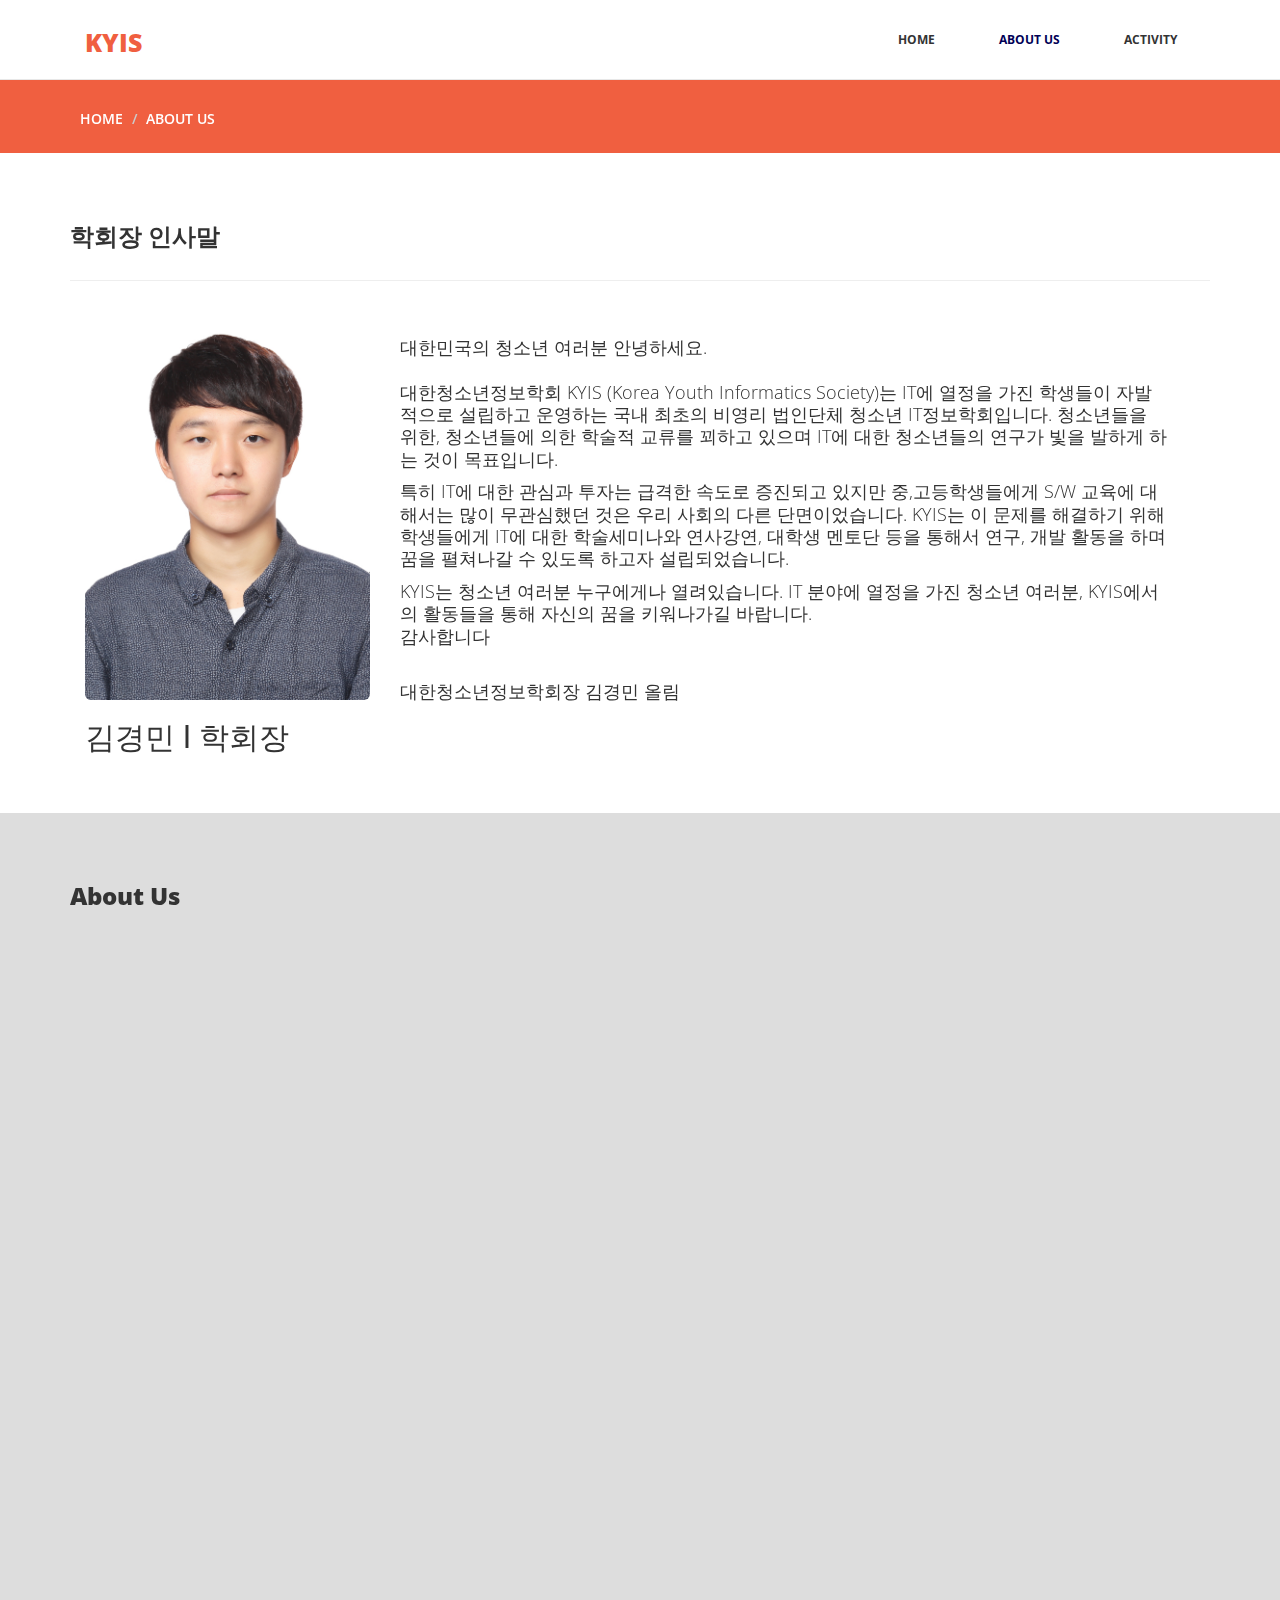
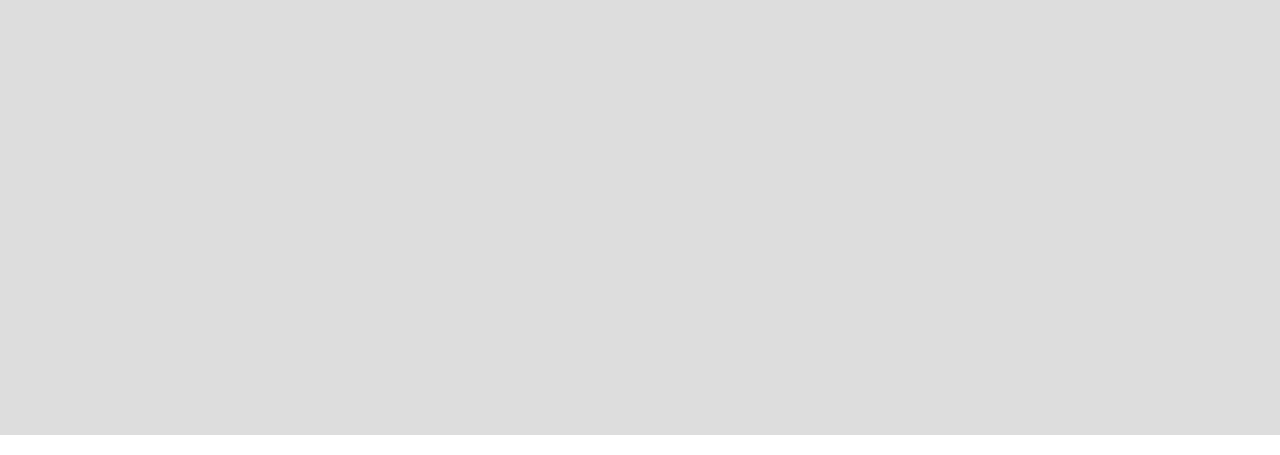
<file: about.html>
<!DOCTYPE html>
<html lang="en">
  <head>
    <meta charset="utf-8">
    <meta http-equiv="X-UA-Compatible" content="IE=edge">
    <meta name="viewport" content="width=device-width, initial-scale=1">
    <title>KYIS l 대한청소년정보학회</title>

    <!-- Bootstrap -->
    <link href="css/bootstrap.min.css" rel="stylesheet">
	<link rel="stylesheet" href="css/font-awesome.min.css">
	<link rel="stylesheet" href="css/animate.css">
	<link href="css/prettyPhoto.css" rel="stylesheet">
	<link href="css/style.css" rel="stylesheet" />		
    <!-- =======================================================
        Theme Name: Company
        Theme URL: https://bootstrapmade.com/company-free-html-bootstrap-template/
        Author: BootstrapMade
        Author URL: https://bootstrapmade.com
    ======================================================= -->
  </head>
  <body>
	<header>		
		<nav class="navbar navbar-default navbar-fixed-top" role="navigation">
			<div class="navigation">
				<div class="container">					
					<div class="navbar-header">
						<button type="button" class="navbar-toggle collapsed" data-toggle="collapse" data-target=".navbar-collapse.collapse">
							<span class="sr-only">Toggle navigation</span>
							<span class="icon-bar"></span>
							<span class="icon-bar"></span>
							<span class="icon-bar"></span>
						</button>
						<div class="navbar-brand">
							<a href="/"><h1><span>KYIS</span></h1></a>
						</div>
					</div>
					
					<div class="navbar-collapse collapse">							
						<div class="menu">
							<ul class="nav nav-tabs" role="tablist">
								<li role="presentation"><a href="index.html">Home</a></li>
								<li role="presentation"><a href="about.html" class="active">About Us</a></li>
								<li role="presentation"><a href="/">Activity</a></li>								
								
							</ul>
						</div>
					</div>						
				</div>
			</div>	
		</nav>		
	</header>
	
	<div id="breadcrumb" class="bg-primary">
		<div class="container">	
			<div class="breadcrumb">							
				<li><a href="index.html">Home</a></li>
				<li>About Us</li>			
			</div>		
		</div>	
	</div>
	
	<div class="aboutus">
		<div class="container">
			<h3>학회장 인사말</h3>
			<hr>
			<div class="col-md-7 wow fadeInDown size" data-wow-duration="1000ms" data-wow-delay="300ms">
				<img src="images/kim.jpg" class="img-responsive fullsize">
					<h2>김경민 l 학회장</h2>
			</div>
			<div class="col-md-5 wow fadeInDown size_" data-wow-duration="1000ms" data-wow-delay="600ms">
				<div class="skill">
				<p>대한민국의 청소년 여러분 안녕하세요.<br><br>
대한청소년정보학회 KYIS (Korea Youth Informatics Society)는 IT에 열정을 가진 학생들이 자발적으로 설립하고 운영하는 국내 최초의 비영리 법인단체 청소년 IT정보학회입니다. 청소년들을 위한, 청소년들에 의한 학술적 교류를 꾀하고 있으며 IT에 대한 청소년들의 연구가 빛을 발하게 하는 것이 목표입니다.</p>
				<p>특히 IT에 대한 관심과 투자는 급격한 속도로 증진되고 있지만 중,고등학생들에게 S/W 교육에 대해서는 많이 무관심했던 것은 우리 사회의 다른 단면이었습니다. KYIS는 이 문제를 해결하기 위해 학생들에게 IT에 대한 학술세미나와 연사강연, 대학생 멘토단 등을 통해서 연구, 개발 활동을 하며 꿈을 펼쳐나갈 수 있도록 하고자 설립되었습니다. </p>
				<p>KYIS는 청소년 여러분 누구에게나 열려있습니다. IT 분야에 열정을 가진 청소년 여러분, KYIS에서의 활동들을 통해 자신의 꿈을 키워나가길 바랍니다. 
<br>감사합니다</p>
<br>
			<p>대한청소년정보학회장 김경민 올림</p>
			</div>
			</div>
		</div>
	</div>
	
	<div class="our-team">
		<div class="container">
			<h3>About Us</h3>	
			<div class="text-center">
				<div class="col-md-4 wow fadeInDown" data-wow-duration="1000ms" data-wow-delay="300ms">
					<img src="images/kim.jpg" alt="" >
					<h4>김경민</h4><h5>학회장</h5>
					<p>고려대학교<br>- Bioinformatics IEEE journal 논문 2편<br>- 멋쟁이사자처럼 4기<br>- 육군해킹방어대회 3위<br>- 고려대학교 해커톤 우수상<br>- Codegate Junior Best Speaker<br>- Android Developer:용인외고홍보앱</p>
				</div>
				<div class="col-md-4 wow fadeInDown" data-wow-duration="1000ms" data-wow-delay="600ms">
					<img src="images/kim2.jpg" alt="" >
					<h4>김민서</h4><h5>부회장</h5>
					<p>한성과학고등학교<br>- 서울여대정보보호영재원 해킹과정<br>- 웹 스타트업 "구구절절" 개발자<br>- Ruby on Rails Developer</p>
				</div>
				<div class="col-md-4 wow fadeInDown" data-wow-duration="1000ms" data-wow-delay="900ms">
					<img src="images/taek.jpg" alt="" width ="" height="" >
					<h4>정택영</h4><h5>부회장</h5>
					<p>Columbia University<br>(Computer Science major)<br> - (현)NASA CubeSat 마이크로 인공위성 개발<br> - SVM, Apriori, Decision Tree를 활용한 생물정보학 연구 및 논문 저서<br> - 2014 국제로봇올림피아드 3위<br></p>
				</div>
				<div class="col-md-4 wow fadeInDown" data-wow-duration="1000ms" data-wow-delay="1200ms">
					<img src="images/dong.jpg" alt="" >
					<h4>고동균</h4><h5>감사</h5>
					<p>한양대학교<br>Claremont McKenna College<br>(International Relations major)<br>- 건명원 3기 <br>- W.A.V.E President. Co-Founder<br>- IMO Assembly Korea Grand Prize<br>- Yale MUN Vice Chair</p>
				</div>
				<div class="col-md-4 wow fadeInDown" data-wow-duration="1000ms" data-wow-delay="1500ms">
					<img src="images/jong.jpg" alt="" >
					<h4>지종현</h4><h5>디자인팀장</h5>
					<p>NYU_Shanghai<br>Interactive Media Arts<br>- 3D art and VR study<br></p>
				</div>
				
			</div>
		</div>
	</div>
	
	
   <!-- jQuery (necessary for Bootstrap's JavaScript plugins) -->
	<script src="js/jquery-2.1.1.min.js"></script>	
    <!-- Include all compiled plugins (below), or include individual files as needed -->
    <script src="js/bootstrap.min.js"></script>
	<script src="js/jquery.prettyPhoto.js"></script>
    <script src="js/jquery.isotope.min.js"></script>  
	<script src="js/wow.min.js"></script>
	<script src="js/functions.js"></script>
	
</body>
</html>
</file>
<file: css/prettyPhoto.css>
div.pp_default .pp_top,div.pp_default .pp_top .pp_middle,div.pp_default .pp_top .pp_left,div.pp_default .pp_top .pp_right,div.pp_default .pp_bottom,div.pp_default .pp_bottom .pp_left,div.pp_default .pp_bottom .pp_middle,div.pp_default .pp_bottom .pp_right{height:13px}
div.pp_default .pp_top .pp_left{background:url(../images/prettyPhoto/default/sprite.png) -78px -93px no-repeat}
div.pp_default .pp_top .pp_middle{background:url(../images/prettyPhoto/default/sprite_x.png) top left repeat-x}
div.pp_default .pp_top .pp_right{background:url(../images/prettyPhoto/default/sprite.png) -112px -93px no-repeat}
div.pp_default .pp_content .ppt{color:#f8f8f8}
div.pp_default .pp_content_container .pp_left{background:url(../images/prettyPhoto/default/sprite_y.png) -7px 0 repeat-y;padding-left:13px}
div.pp_default .pp_content_container .pp_right{background:url(../images/prettyPhoto/default/sprite_y.png) top right repeat-y;padding-right:13px}
div.pp_default .pp_next:hover{background:url(../images/prettyPhoto/default/sprite_next.png) center right no-repeat;cursor:pointer}
div.pp_default .pp_previous:hover{background:url(../images/prettyPhoto/default/sprite_prev.png) center left no-repeat;cursor:pointer}
div.pp_default .pp_expand{background:url(../images/prettyPhoto/default/sprite.png) 0 -29px no-repeat;cursor:pointer;width:28px;height:28px}
div.pp_default .pp_expand:hover{background:url(../images/prettyPhoto/default/sprite.png) 0 -56px no-repeat;cursor:pointer}
div.pp_default .pp_contract{background:url(../images/prettyPhoto/default/sprite.png) 0 -84px no-repeat;cursor:pointer;width:28px;height:28px}
div.pp_default .pp_contract:hover{background:url(../images/prettyPhoto/default/sprite.png) 0 -113px no-repeat;cursor:pointer}
div.pp_default .pp_close{width:30px;height:30px;background:url(../images/prettyPhoto/default/sprite.png) 2px 1px no-repeat;cursor:pointer}
div.pp_default .pp_gallery ul li a{background:url(../images/prettyPhoto/default/default_thumb.png) center center #f8f8f8;border:1px solid #aaa}
div.pp_default .pp_social{margin-top:7px}
div.pp_default .pp_gallery a.pp_arrow_previous,div.pp_default .pp_gallery a.pp_arrow_next{position:static;left:auto}
div.pp_default .pp_nav .pp_play,div.pp_default .pp_nav .pp_pause{background:url(../images/prettyPhoto/default/sprite.png) -51px 1px no-repeat;height:30px;width:30px}
div.pp_default .pp_nav .pp_pause{background-position:-51px -29px}
div.pp_default a.pp_arrow_previous,div.pp_default a.pp_arrow_next{background:url(../images/prettyPhoto/default/sprite.png) -31px -3px no-repeat;height:20px;width:20px;margin:4px 0 0}
div.pp_default a.pp_arrow_next{left:52px;background-position:-82px -3px}
div.pp_default .pp_content_container .pp_details{margin-top:5px}
div.pp_default .pp_nav{clear:none;height:30px;width:110px;position:relative}
div.pp_default .pp_nav .currentTextHolder{font-family:Georgia;font-style:italic;color:#999;font-size:11px;left:75px;line-height:25px;position:absolute;top:2px;margin:0;padding:0 0 0 10px}
div.pp_default .pp_close:hover,div.pp_default .pp_nav .pp_play:hover,div.pp_default .pp_nav .pp_pause:hover,div.pp_default .pp_arrow_next:hover,div.pp_default .pp_arrow_previous:hover{opacity:0.7}
div.pp_default .pp_description{font-size:11px;font-weight:700;line-height:14px;margin:5px 50px 5px 0}
div.pp_default .pp_bottom .pp_left{background:url(../images/prettyPhoto/default/sprite.png) -78px -127px no-repeat}
div.pp_default .pp_bottom .pp_middle{background:url(../images/prettyPhoto/default/sprite_x.png) bottom left repeat-x}
div.pp_default .pp_bottom .pp_right{background:url(../images/prettyPhoto/default/sprite.png) -112px -127px no-repeat}
div.pp_default .pp_loaderIcon{background:url(../images/prettyPhoto/default/loader.gif) center center no-repeat}
div.light_rounded .pp_top .pp_left{background:url(../images/prettyPhoto/light_rounded/sprite.png) -88px -53px no-repeat}
div.light_rounded .pp_top .pp_right{background:url(../images/prettyPhoto/light_rounded/sprite.png) -110px -53px no-repeat}
div.light_rounded .pp_next:hover{background:url(../images/prettyPhoto/light_rounded/btnNext.png) center right no-repeat;cursor:pointer}
div.light_rounded .pp_previous:hover{background:url(../images/prettyPhoto/light_rounded/btnPrevious.png) center left no-repeat;cursor:pointer}
div.light_rounded .pp_expand{background:url(../images/prettyPhoto/light_rounded/sprite.png) -31px -26px no-repeat;cursor:pointer}
div.light_rounded .pp_expand:hover{background:url(../images/prettyPhoto/light_rounded/sprite.png) -31px -47px no-repeat;cursor:pointer}
div.light_rounded .pp_contract{background:url(../images/prettyPhoto/light_rounded/sprite.png) 0 -26px no-repeat;cursor:pointer}
div.light_rounded .pp_contract:hover{background:url(../images/prettyPhoto/light_rounded/sprite.png) 0 -47px no-repeat;cursor:pointer}
div.light_rounded .pp_close{width:75px;height:22px;background:url(../images/prettyPhoto/light_rounded/sprite.png) -1px -1px no-repeat;cursor:pointer}
div.light_rounded .pp_nav .pp_play{background:url(../images/prettyPhoto/light_rounded/sprite.png) -1px -100px no-repeat;height:15px;width:14px}
div.light_rounded .pp_nav .pp_pause{background:url(../images/prettyPhoto/light_rounded/sprite.png) -24px -100px no-repeat;height:15px;width:14px}
div.light_rounded .pp_arrow_previous{background:url(../images/prettyPhoto/light_rounded/sprite.png) 0 -71px no-repeat}
div.light_rounded .pp_arrow_next{background:url(../images/prettyPhoto/light_rounded/sprite.png) -22px -71px no-repeat}
div.light_rounded .pp_bottom .pp_left{background:url(../images/prettyPhoto/light_rounded/sprite.png) -88px -80px no-repeat}
div.light_rounded .pp_bottom .pp_right{background:url(../images/prettyPhoto/light_rounded/sprite.png) -110px -80px no-repeat}
div.dark_rounded .pp_top .pp_left{background:url(../images/prettyPhoto/dark_rounded/sprite.png) -88px -53px no-repeat}
div.dark_rounded .pp_top .pp_right{background:url(../images/prettyPhoto/dark_rounded/sprite.png) -110px -53px no-repeat}
div.dark_rounded .pp_content_container .pp_left{background:url(../images/prettyPhoto/dark_rounded/contentPattern.png) top left repeat-y}
div.dark_rounded .pp_content_container .pp_right{background:url(../images/prettyPhoto/dark_rounded/contentPattern.png) top right repeat-y}
div.dark_rounded .pp_next:hover{background:url(../images/prettyPhoto/dark_rounded/btnNext.png) center right no-repeat;cursor:pointer}
div.dark_rounded .pp_previous:hover{background:url(../images/prettyPhoto/dark_rounded/btnPrevious.png) center left no-repeat;cursor:pointer}
div.dark_rounded .pp_expand{background:url(../images/prettyPhoto/dark_rounded/sprite.png) -31px -26px no-repeat;cursor:pointer}
div.dark_rounded .pp_expand:hover{background:url(../images/prettyPhoto/dark_rounded/sprite.png) -31px -47px no-repeat;cursor:pointer}
div.dark_rounded .pp_contract{background:url(../images/prettyPhoto/dark_rounded/sprite.png) 0 -26px no-repeat;cursor:pointer}
div.dark_rounded .pp_contract:hover{background:url(../images/prettyPhoto/dark_rounded/sprite.png) 0 -47px no-repeat;cursor:pointer}
div.dark_rounded .pp_close{width:75px;height:22px;background:url(../images/prettyPhoto/dark_rounded/sprite.png) -1px -1px no-repeat;cursor:pointer}
div.dark_rounded .pp_description{margin-right:85px;color:#fff}
div.dark_rounded .pp_nav .pp_play{background:url(../images/prettyPhoto/dark_rounded/sprite.png) -1px -100px no-repeat;height:15px;width:14px}
div.dark_rounded .pp_nav .pp_pause{background:url(../images/prettyPhoto/dark_rounded/sprite.png) -24px -100px no-repeat;height:15px;width:14px}
div.dark_rounded .pp_arrow_previous{background:url(../images/prettyPhoto/dark_rounded/sprite.png) 0 -71px no-repeat}
div.dark_rounded .pp_arrow_next{background:url(../images/prettyPhoto/dark_rounded/sprite.png) -22px -71px no-repeat}
div.dark_rounded .pp_bottom .pp_left{background:url(../images/prettyPhoto/dark_rounded/sprite.png) -88px -80px no-repeat}
div.dark_rounded .pp_bottom .pp_right{background:url(../images/prettyPhoto/dark_rounded/sprite.png) -110px -80px no-repeat}
div.dark_rounded .pp_loaderIcon{background:url(../images/prettyPhoto/dark_rounded/loader.gif) center center no-repeat}
div.dark_square .pp_left,div.dark_square .pp_middle,div.dark_square .pp_right,div.dark_square .pp_content{background:#000}
div.dark_square .pp_description{color:#fff;margin:0 85px 0 0}
div.dark_square .pp_loaderIcon{background:url(../images/prettyPhoto/dark_square/loader.gif) center center no-repeat}
div.dark_square .pp_expand{background:url(../images/prettyPhoto/dark_square/sprite.png) -31px -26px no-repeat;cursor:pointer}
div.dark_square .pp_expand:hover{background:url(../images/prettyPhoto/dark_square/sprite.png) -31px -47px no-repeat;cursor:pointer}
div.dark_square .pp_contract{background:url(../images/prettyPhoto/dark_square/sprite.png) 0 -26px no-repeat;cursor:pointer}
div.dark_square .pp_contract:hover{background:url(../images/prettyPhoto/dark_square/sprite.png) 0 -47px no-repeat;cursor:pointer}
div.dark_square .pp_close{width:75px;height:22px;background:url(../images/prettyPhoto/dark_square/sprite.png) -1px -1px no-repeat;cursor:pointer}
div.dark_square .pp_nav{clear:none}
div.dark_square .pp_nav .pp_play{background:url(../images/prettyPhoto/dark_square/sprite.png) -1px -100px no-repeat;height:15px;width:14px}
div.dark_square .pp_nav .pp_pause{background:url(../images/prettyPhoto/dark_square/sprite.png) -24px -100px no-repeat;height:15px;width:14px}
div.dark_square .pp_arrow_previous{background:url(../images/prettyPhoto/dark_square/sprite.png) 0 -71px no-repeat}
div.dark_square .pp_arrow_next{background:url(../images/prettyPhoto/dark_square/sprite.png) -22px -71px no-repeat}
div.dark_square .pp_next:hover{background:url(../images/prettyPhoto/dark_square/btnNext.png) center right no-repeat;cursor:pointer}
div.dark_square .pp_previous:hover{background:url(../images/prettyPhoto/dark_square/btnPrevious.png) center left no-repeat;cursor:pointer}
div.light_square .pp_expand{background:url(../images/prettyPhoto/light_square/sprite.png) -31px -26px no-repeat;cursor:pointer}
div.light_square .pp_expand:hover{background:url(../images/prettyPhoto/light_square/sprite.png) -31px -47px no-repeat;cursor:pointer}
div.light_square .pp_contract{background:url(../images/prettyPhoto/light_square/sprite.png) 0 -26px no-repeat;cursor:pointer}
div.light_square .pp_contract:hover{background:url(../images/prettyPhoto/light_square/sprite.png) 0 -47px no-repeat;cursor:pointer}
div.light_square .pp_close{width:75px;height:22px;background:url(../images/prettyPhoto/light_square/sprite.png) -1px -1px no-repeat;cursor:pointer}
div.light_square .pp_nav .pp_play{background:url(../images/prettyPhoto/light_square/sprite.png) -1px -100px no-repeat;height:15px;width:14px}
div.light_square .pp_nav .pp_pause{background:url(../images/prettyPhoto/light_square/sprite.png) -24px -100px no-repeat;height:15px;width:14px}
div.light_square .pp_arrow_previous{background:url(../images/prettyPhoto/light_square/sprite.png) 0 -71px no-repeat}
div.light_square .pp_arrow_next{background:url(../images/prettyPhoto/light_square/sprite.png) -22px -71px no-repeat}
div.light_square .pp_next:hover{background:url(../images/prettyPhoto/light_square/btnNext.png) center right no-repeat;cursor:pointer}
div.light_square .pp_previous:hover{background:url(../images/prettyPhoto/light_square/btnPrevious.png) center left no-repeat;cursor:pointer}
div.facebook .pp_top .pp_left{background:url(../images/prettyPhoto/facebook/sprite.png) -88px -53px no-repeat}
div.facebook .pp_top .pp_middle{background:url(../images/prettyPhoto/facebook/contentPatternTop.png) top left repeat-x}
div.facebook .pp_top .pp_right{background:url(../images/prettyPhoto/facebook/sprite.png) -110px -53px no-repeat}
div.facebook .pp_content_container .pp_left{background:url(../images/prettyPhoto/facebook/contentPatternLeft.png) top left repeat-y}
div.facebook .pp_content_container .pp_right{background:url(../images/prettyPhoto/facebook/contentPatternRight.png) top right repeat-y}
div.facebook .pp_expand{background:url(../images/prettyPhoto/facebook/sprite.png) -31px -26px no-repeat;cursor:pointer}
div.facebook .pp_expand:hover{background:url(../images/prettyPhoto/facebook/sprite.png) -31px -47px no-repeat;cursor:pointer}
div.facebook .pp_contract{background:url(../images/prettyPhoto/facebook/sprite.png) 0 -26px no-repeat;cursor:pointer}
div.facebook .pp_contract:hover{background:url(../images/prettyPhoto/facebook/sprite.png) 0 -47px no-repeat;cursor:pointer}
div.facebook .pp_close{width:22px;height:22px;background:url(../images/prettyPhoto/facebook/sprite.png) -1px -1px no-repeat;cursor:pointer}
div.facebook .pp_description{margin:0 37px 0 0}
div.facebook .pp_loaderIcon{background:url(../images/prettyPhoto/facebook/loader.gif) center center no-repeat}
div.facebook .pp_arrow_previous{background:url(../images/prettyPhoto/facebook/sprite.png) 0 -71px no-repeat;height:22px;margin-top:0;width:22px}
div.facebook .pp_arrow_previous.disabled{background-position:0 -96px;cursor:default}
div.facebook .pp_arrow_next{background:url(../images/prettyPhoto/facebook/sprite.png) -32px -71px no-repeat;height:22px;margin-top:0;width:22px}
div.facebook .pp_arrow_next.disabled{background-position:-32px -96px;cursor:default}
div.facebook .pp_nav{margin-top:0}
div.facebook .pp_nav p{font-size:15px;padding:0 3px 0 4px}
div.facebook .pp_nav .pp_play{background:url(../images/prettyPhoto/facebook/sprite.png) -1px -123px no-repeat;height:22px;width:22px}
div.facebook .pp_nav .pp_pause{background:url(../images/prettyPhoto/facebook/sprite.png) -32px -123px no-repeat;height:22px;width:22px}
div.facebook .pp_next:hover{background:url(../images/prettyPhoto/facebook/btnNext.png) center right no-repeat;cursor:pointer}
div.facebook .pp_previous:hover{background:url(../images/prettyPhoto/facebook/btnPrevious.png) center left no-repeat;cursor:pointer}
div.facebook .pp_bottom .pp_left{background:url(../images/prettyPhoto/facebook/sprite.png) -88px -80px no-repeat}
div.facebook .pp_bottom .pp_middle{background:url(../images/prettyPhoto/facebook/contentPatternBottom.png) top left repeat-x}
div.facebook .pp_bottom .pp_right{background:url(../images/prettyPhoto/facebook/sprite.png) -110px -80px no-repeat}
div.pp_pic_holder a:focus{outline:none}
div.pp_overlay{background:#000;display:none;left:0;position:absolute;top:0;width:100%;z-index:9500}
div.pp_pic_holder{display:none;position:absolute;width:100px;z-index:10000}
.pp_content{height:40px;min-width:40px}
* html .pp_content{width:40px}
.pp_content_container{position:relative;text-align:left;width:100%}
.pp_content_container .pp_left{padding-left:20px}
.pp_content_container .pp_right{padding-right:20px}
.pp_content_container .pp_details{float:left;margin:10px 0 2px}
.pp_description{display:none;margin:0}
.pp_social{float:left;margin:0}
.pp_social .facebook{float:left;margin-left:5px;width:55px;overflow:hidden}
.pp_social .twitter{float:left}
.pp_nav{clear:right;float:left;margin:3px 10px 0 0}
.pp_nav p{float:left;white-space:nowrap;margin:2px 4px}
.pp_nav .pp_play,.pp_nav .pp_pause{float:left;margin-right:4px;text-indent:-10000px}
a.pp_arrow_previous,a.pp_arrow_next{display:block;float:left;height:15px;margin-top:3px;overflow:hidden;text-indent:-10000px;width:14px}
.pp_hoverContainer{position:absolute;top:0;width:100%;z-index:2000}
.pp_gallery{display:none;left:50%;margin-top:-50px;position:absolute;z-index:10000}
.pp_gallery div{float:left;overflow:hidden;position:relative}
.pp_gallery ul{float:left;height:35px;position:relative;white-space:nowrap;margin:0 0 0 5px;padding:0}
.pp_gallery ul a{border:1px rgba(0,0,0,0.5) solid;display:block;float:left;height:33px;overflow:hidden}
.pp_gallery ul a img{border:0}
.pp_gallery li{display:block;float:left;margin:0 5px 0 0;padding:0}
.pp_gallery li.default a{background:url(../images/prettyPhoto/facebook/default_thumbnail.gif) 0 0 no-repeat;display:block;height:33px;width:50px}
.pp_gallery .pp_arrow_previous,.pp_gallery .pp_arrow_next{margin-top:7px!important}
a.pp_next{background:url(../images/prettyPhoto/light_rounded/btnNext.png) 10000px 10000px no-repeat;display:block;float:right;height:100%;text-indent:-10000px;width:49%}
a.pp_previous{background:url(../images/prettyPhoto/light_rounded/btnNext.png) 10000px 10000px no-repeat;display:block;float:left;height:100%;text-indent:-10000px;width:49%}
a.pp_expand,a.pp_contract{cursor:pointer;display:none;height:20px;position:absolute;right:30px;text-indent:-10000px;top:10px;width:20px;z-index:20000}
a.pp_close{position:absolute;right:0;top:0;display:block;line-height:22px;text-indent:-10000px}
.pp_loaderIcon{display:block;height:24px;left:50%;position:absolute;top:50%;width:24px;margin:-12px 0 0 -12px}
#pp_full_res{line-height:1!important}
#pp_full_res .pp_inline{text-align:left}
#pp_full_res .pp_inline p{margin:0 0 15px}
div.ppt{color:#fff;display:none;font-size:17px;z-index:9999;margin:0 0 5px 15px}
div.pp_default .pp_content,div.light_rounded .pp_content{background-color:#fff}
div.pp_default #pp_full_res .pp_inline,div.light_rounded .pp_content .ppt,div.light_rounded #pp_full_res .pp_inline,div.light_square .pp_content .ppt,div.light_square #pp_full_res .pp_inline,div.facebook .pp_content .ppt,div.facebook #pp_full_res .pp_inline{color:#000}
div.pp_default .pp_gallery ul li a:hover,div.pp_default .pp_gallery ul li.selected a,.pp_gallery ul a:hover,.pp_gallery li.selected a{border-color:#fff}
div.pp_default .pp_details,div.light_rounded .pp_details,div.dark_rounded .pp_details,div.dark_square .pp_details,div.light_square .pp_details,div.facebook .pp_details{position:relative}
div.light_rounded .pp_top .pp_middle,div.light_rounded .pp_content_container .pp_left,div.light_rounded .pp_content_container .pp_right,div.light_rounded .pp_bottom .pp_middle,div.light_square .pp_left,div.light_square .pp_middle,div.light_square .pp_right,div.light_square .pp_content,div.facebook .pp_content{background:#fff}
div.light_rounded .pp_description,div.light_square .pp_description{margin-right:85px}
div.light_rounded .pp_gallery a.pp_arrow_previous,div.light_rounded .pp_gallery a.pp_arrow_next,div.dark_rounded .pp_gallery a.pp_arrow_previous,div.dark_rounded .pp_gallery a.pp_arrow_next,div.dark_square .pp_gallery a.pp_arrow_previous,div.dark_square .pp_gallery a.pp_arrow_next,div.light_square .pp_gallery a.pp_arrow_previous,div.light_square .pp_gallery a.pp_arrow_next{margin-top:12px!important}
div.light_rounded .pp_arrow_previous.disabled,div.dark_rounded .pp_arrow_previous.disabled,div.dark_square .pp_arrow_previous.disabled,div.light_square .pp_arrow_previous.disabled{background-position:0 -87px;cursor:default}
div.light_rounded .pp_arrow_next.disabled,div.dark_rounded .pp_arrow_next.disabled,div.dark_square .pp_arrow_next.disabled,div.light_square .pp_arrow_next.disabled{background-position:-22px -87px;cursor:default}
div.light_rounded .pp_loaderIcon,div.light_square .pp_loaderIcon{background:url(../images/prettyPhoto/light_rounded/loader.gif) center center no-repeat}
div.dark_rounded .pp_top .pp_middle,div.dark_rounded .pp_content,div.dark_rounded .pp_bottom .pp_middle{background:url(../images/prettyPhoto/dark_rounded/contentPattern.png) top left repeat}
div.dark_rounded .currentTextHolder,div.dark_square .currentTextHolder{color:#c4c4c4}
div.dark_rounded #pp_full_res .pp_inline,div.dark_square #pp_full_res .pp_inline{color:#fff}
.pp_top,.pp_bottom{height:20px;position:relative}
* html .pp_top,* html .pp_bottom{padding:0 20px}
.pp_top .pp_left,.pp_bottom .pp_left{height:20px;left:0;position:absolute;width:20px}
.pp_top .pp_middle,.pp_bottom .pp_middle{height:20px;left:20px;position:absolute;right:20px}
* html .pp_top .pp_middle,* html .pp_bottom .pp_middle{left:0;position:static}
.pp_top .pp_right,.pp_bottom .pp_right{height:20px;left:auto;position:absolute;right:0;top:0;width:20px}
.pp_fade,.pp_gallery li.default a img{display:none}
</file>
<file: css/style.css>
/*
    Theme Name: Company
    Theme URL: https://bootstrapmade.com/company-free-html-bootstrap-template/
    Author: BootstrapMade
    Author URL: https://bootstrapmade.com
*/

/* ==== Google font ==== */
@import url(https://fonts.googleapis.com/css?family=Open+Sans:400,300,700,600);
@import url('font-awesome.css');
/* ==== overwrite bootstrap standard ==== */
@import url('animate.css');



body {
	font-family:'Open Sans', Arial, sans-serif;
	font-size:14px;
	font-weight:300;
	line-height:1.6em;
	color:#fff;
	background-color:#fff;
	overflow-x:hidden;
}

#track {
	/*max-width: 1280px;
	width: 100%;
	margin: auto;
	text-align: center;*/
}
.track h1 {
	text-align: left;
	margin: 1em 0;
	color: #000;
	font-weight: 900;
}
.track p {
	text-align: center;
}
.track .trackDIV {
	width: 24.5%;
	padding: 1em;
	display: inline-block;
}
.track .trackDIV img {
	width: 100%;
	margin: auto;
}
.track .colord {
	background-color: #eeeeee !important;
}
.bold {
	font-weight: 900;
}

.size {
	width: 22.5em;
}
.size_ {
	width: 70%;
}
.fullsize {
       width: 100% !important;
}
.aboutbtn {
	width: 100%;
	border: 0;
	background-color: #000066;
	color: #fff;
	padding: 1em 0;
	font-size: 1.25em;
	font-weight: 700;
}
.skill {
	margin: 2.5em 0;
}

.serviceTab li {
	display: inline-block;
	width: 25%;
}

hi,h2,h3,h4,h5,h6 {
	color:#333;
	line-height:1.1em;
}

p {
	color:#333;
	font-size:1.25em;
}
a {
    text-decoration:none;
    transition: all 0.1s ease-in-out;
    -moz-transition: all 0.1s ease-in-out;
    -webkit-transition: all 0.1s ease-in-out;
    -o-transition: all 0.1s ease-in-out;
    outline: none;
	color:#fff;
}
a:hover {
	text-decoration: none;
	color:#eee;	
	}

.btn-primary {
  padding: 8px 20px;
  background: #1BBD36;
  color: #fff;
  border-radius: 4px;
  border:none;
  margin-top: 10px;
}
	
.text-center h2 {
	margin-bottom:30px;
}

.text-center p {
	margin-bottom:50px;
	color:#333;
}

.btn-default {
  color: #333;
  background-color: #fff;
  border-color: #fff;
  text-transform:uppercase;
  font-size:18px;
  border-radius:30px;
  margin-left:-10px;
}

#breadcrumb {
	background-color: #F05F40;
	margin-top: -20px;
}

.breadcrumb { 
  list-style: none;
  background-color: #F05F40;
  border-radius: 0px;
  padding:3px 10px;
}

.breadcrumb li {
   text-transform:uppercase;
   margin-top:125px;
   font-weight:600;
}

/*===========================
  Menu and Navigation
============================ */
.navigation  {
	background-color:#fff;
	padding:0;
}

.navbar-brand h1 {
	margin-top:9px;
	padding-top:5px;
	float: left;	
	font-size: 25px;	
	color:#333;	
	text-transform:uppercase;
	font-weight:900;
}
.navbar-brand h1 span {
	color: #F05F40;
}

.menu {
	font-size:12px;
	float:right;
	text-transform:uppercase;
	font-weight:700;	
}

.menu ul.nav-tabs li {
	color:#000;	
}

.nav-tabs {
	border-bottom: 0;
}
.nav-tabs > li {
	float: left;
	margin-bottom: 0;
}
.nav-tabs > li > a {	
	border-radius:0;
	color:#333;
	padding:30px;
}

.nav-tabs > li > a:hover {	
	color: #000056;
	border-color: #fff #fff #fff;
	border-radius:0;
	background-color:#fff; 
	transition: all 0.3s ease-in-out;
	-moz-transition: all 0.3s ease-in-out;
	-webkit-transition: all 0.3s ease-in-out;
	-o-transition: all 0.3s ease-in-out;
}
.nav-tabs > li > a.active {
	color: #000056;
	border-radius:0;
	transition: all 0.3s ease-in-out;
	-moz-transition: all 0.3s ease-in-out;
	-webkit-transition: all 0.3s ease-in-out;
	-o-transition: all 0.3s ease-in-out;
}


/*===========================
  slider
============================ */
#main-slider {
	margin-top:40px;
}

#main-slider {
  position: relative;
}

.no-margin {
  margin: 0;
  padding: 0;
}

#main-slider .carousel .carousel-content {
  margin-top: 150px;
}

#main-slider .carousel .slide-margin{
  margin-top: 140px;
}

#main-slider .carousel h2 {
  color: #fff;
  text-transform:uppercase;
  font-size:50px;
  font-weight:800;
}

#main-slider .carousel h2 span {
  color: #1BBD36;
}

#main-slider .carousel h2 span spani {
  color: #000;
}

#main-slider .carousel p {
  color: #ddd;
  font-size:25px;
}

#main-slider .carousel .btn-slide {
  padding: 8px 20px;
  background: #1BBD36;
  color: #fff;
  border-radius: 4px;
  margin-top: 25px;
  display: inline-block;
}

#main-slider .carousel .slider-img{
  text-align: right;
  position: absolute;
}


#main-slider .carousel .item {
  background-position: 50%;
  background-repeat: no-repeat;
  background-size: cover;
  left: 0 !important;
  opacity: 0;
  top: 0;
  position: absolute;
  width: 100%;
  display: block !important;
  height: 730px;
  -webkit-transition: opacity ease-in-out 500ms;
  -moz-transition: opacity ease-in-out 500ms;
  -o-transition: opacity ease-in-out 500ms;
  transition: opacity ease-in-out 500ms;
}

#main-slider .carousel .item:first-child {
  top: auto;
  position: relative;
}

#main-slider .carousel .item.active {
  opacity: 1;
  -webkit-transition: opacity ease-in-out 500ms;
  -moz-transition: opacity ease-in-out 500ms;
  -o-transition: opacity ease-in-out 500ms;
  transition: opacity ease-in-out 500ms;
  z-index: 1;
}

#main-slider .active .animation.animated-item-1 {
  -webkit-animation: fadeInUp 300ms linear 300ms both;
  -moz-animation: fadeInUp 300ms linear 300ms both;
  -o-animation: fadeInUp 300ms linear 300ms both;
  -ms-animation: fadeInUp 300ms linear 300ms both;
  animation: fadeInUp 300ms linear 300ms both;
}

#main-slider .active .animation.animated-item-2 {
  -webkit-animation: fadeInUp 300ms linear 600ms both;
  -moz-animation: fadeInUp 300ms linear 600ms both;
  -o-animation: fadeInUp 300ms linear 600ms both;
  -ms-animation: fadeInUp 300ms linear 600ms both;
  animation: fadeInUp 300ms linear 600ms both;
}

#main-slider .active .animation.animated-item-3 {
  -webkit-animation: fadeInUp 300ms linear 900ms both;
  -moz-animation: fadeInUp 300ms linear 900ms both;
  -o-animation: fadeInUp 300ms linear 900ms both;
  -ms-animation: fadeInUp 300ms linear 900ms both;
  animation: fadeInUp 300ms linear 900ms both;
}

#main-slider .active .animation.animated-item-4 {
  -webkit-animation: fadeInUp 300ms linear 1200ms both;
  -moz-animation: fadeInUp 300ms linear 1200ms both;
  -o-animation: fadeInUp 300ms linear 1200ms both;
  -ms-animation: fadeInUp 300ms linear 1200ms both;
  animation: fadeInUp 300ms linear 1200ms both;
}

.feature {
	padding:50px;
}

.text-center i {
	font-size:40px;
	margin-top:70px;
	margin-bottom:30px;
	color:#fff;
	padding:50px;
	background:#1BBD36;
	border-radius:50%;
}

.text-center h2 {
	margin-top:20px;
	margin-bottom:20px;
	text-transform:uppercase;
	font-size:18px;
	color: #000066;
}

.hi-icon-effect i.fa:hover {
	background:#fff;
	color: #1BBD36;
	-webkit-transition: color 300ms, background-color 300ms;
  -moz-transition: color 300ms, background-color 300ms;
  -o-transition:  color 300ms, background-color 300ms;
  transition:  color 300ms, background-color 300ms;
}

#partner {
  background: url(../images/partners/partner_bg.png) 50% 50% no-repeat;
  background-size: cover;
}

#partner {
  color: #fff;
  text-align: center;
  padding:100px;
}

#partner h2 {
  color: #fff;
  font-size:30px;
  font-weight:600;
}

#partner p {
  color: #fff;
  font-size:20px;
  
}

.partners ul {
  list-style: none;
  margin: 0;
  padding: 0;
}

.partners ul li{
  display: inline-block;
  width: calc(20% - 5px);
}

.partners ul li a img {
	margin-top:50px;
}

#conatcat-info{
  background: #fff url(../images/contact.png) no-repeat 90% 0;
  padding: 30px 0;
}

.contact-info i{
  width: 60px;
  height: 60px;
  font-size: 40px;
  line-height: 60px;
  color: #fff;
  background: #000;
  text-align: center;
  border-radius: 6px;
}

.contact-info h2{
  margin-top: 0;
  color: #000;
}

.contact-info{
  color:#000;
}

/* --- about us --- */
.aboutus {
	padding:50px;
}

.aboutus img {
	width: 45%;
	border-radius:6px;
}

.aboutus h3 {
	margin-bottom:30px;
	font-weight:800;
}

.aboutus h4 {
	margin-top:30px;
	margin-bottom:30px;
	font-weight:700;
}

.skill h2{
	margin-top:-10px;
	margin-bottom: 25px;
}

.progress-wrap{
  position: relative;
}

.progress .color1,
.progress .color1 .bar-width{
  background: #2d7da4;
}

.progress .color2,
.progress .color2 .bar-width{
  background: #6aa42f;
}

.progress .color3,
.progress .color3 .bar-width{
  background: #ffcc33;
}

.progress .color4,
.progress .color4 .bar-width{
  background: #db3615;
}

.progress, 
.progress-bar {
  height: 15px;
  line-height: 15px;
  background: #e6e6e6;
  -webkit-box-shadow: none;
  -moz-box-shadow: none;
  box-shadow: none;
  border-radius: 0;
  overflow: visible;
  text-align: right;
}

.progress{
  position: relative;
}

.progress .bar-width{
  position: absolute;
  width: 40px;
  height: 20px;
  line-height: 20px;
  text-align: center;
  font-size: 12px;
  font-weight: 700;
  top: -30px;
  border-radius: 2px;
  margin-left: -30px;
}

.progress span{
  position: relative;
}

.progress span:before{
  content: " ";
  position: absolute;
  width: auto;
  height: auto;
  border-width: 8px 5px;
  border-style: solid;
  bottom: -15px;
  right: 8px;
}

.progress .color1 span:before{
  border-color: #2d7da4 transparent transparent transparent;
}

.progress .color2 span:before{
  border-color: #6aa42f transparent transparent transparent;
}

.progress .color3 span:before{
  border-color: #ffcc33 transparent transparent transparent;
}

.progress .color4 span:before{
  border-color: #db3615 transparent transparent transparent;
}


.about {
	background:#eee;
	padding:50px;
}

.about h2 {
	margin-bottom:30px;
}

.about img {
	margin-bottom:30px;
	border-radius:6px;
}

.our-team {
	padding:50px;
	background:#ddd;
}

.our-team h3 {
	margin-bottom:30px;
	font-weight:800;
}

.our-team h4 {
	margin-top:20px;
	margin-bottom:20px;
	font-weight:600;
}

.our-team img{
	border-radius:6px;
	margin-top:30px;
	width: 45%;
}

.lates {
	padding:50px;
}

.lates h2 {
	font-size:20px;
	font-weight:600;
	color:#333;
}

.lates img {
	margin-top:30px;
	border-radius:5px;
}

/* --- footer --- */
.footer {
	background:#000066;
	padding:15px 22px;
}

ul.social-network {
	list-style:none;
	margin-top:20px;	
	padding:10px;
	transition: all 0.3s ease-in-out;
  -moz-transition: all 0.3s ease-in-out;
  -webkit-transition: all 0.3s ease-in-out;
  -o-transition: all 0.3s ease-in-out;
}

ul.social-network li {
	display:inline;
	margin: 0 18px;	
	font-size:25px;	
}

ul.social-network li a {	
	color:#d0d0d0;	
}
.social-network li:hover .fa-twitter {
  color: #00abf0;
}
.social-network li:hover .fa-facebook {
  color: #39579a;
}
.social-network li:hover .fa-google-plus {
  color: #eb8984;
}
.social-network li:hover .fa-pinterest {
  color: #c9171e; 
}
.social-network li:hover .fa-linkedin {
  color: #0077b5; 
}
.social-network li:hover .fa-youtube-play {
  color: #C84941; 
}
.social-network li:hover .fa-dribbble {
  color: #EA4C89 ; 
}
.social-network li:hover .fa-pinterest-square {
  color: #EA4B49; 
}

.copyright {
	margin-top:30px;
    text-align: right;
}

.copyright a {
	color:#fff;
	font-weight:600;
	font-size:12px;
	text-shadow:none;
}

/* --- services --- */
.services {
	padding:50px;
}

.services h3 {
	margin-bottom:30px;
	font-weight:800;
}

.services img {
	border-radius:6px;
}

.sub-services img {
	border-radius:6px;
}

.services p {
	margin-top:30px;
	font-size:13px;
}

.sub-services {
	padding:50px;
	background:#ddd;
}

.sub-services p {
	margin-top:30px;
	font-size:13px;
}

.media-body p {
	margin-bottom:30px;
}

.media ul li {
	list-style:none;
	width: 33%;
	display: inline-block;
}

.media i {
	color:#1BBD36;
	font-size:50px;
}

.media h4 {
	font-size:20px;
	font-weight:600;
	color:#1BBD36;
}

/* --- portfolio --- */

#portfolio .center p {
	margin-top:50px;
	margin-bottom:50px;
	font-size:18px;
}

.portfolio-items, 
.portfolio-filter {
  list-style: none outside none;
  margin: 0 0 40px 0;
  padding: 0;
}

.portfolio-filter > li {
  display: inline-block;
}

.portfolio-filter > li a {
  background: none repeat scroll 0 0 #FFFFFF;
  font-size: 14px;
  font-weight: 400;
  margin-right: 20px;
  text-transform: uppercase;
  transition: all 0.9s ease 0s;
  -moz-transition: all 0.9s ease 0s;
  -webkit-transition: all 0.9s ease 0s;
  -o-transition: all 0.9s ease 0s;
  border: 1px solid #F2F2F2;
  outline: none;
  border-radius: 3px;
}

.portfolio-filter > li a:hover,
.portfolio-filter > li a.active{
  color:#fff;
  background: #1BBD36;
  border: 1px solid #1BBD36;
  box-shadow: none;
  -webkit-box-shadow: none;
}

.portfolio-items > li {
  float: left;
  padding: 0;
  -webkit-box-sizing: border-box;
  -moz-box-sizing: border-box;
  box-sizing: border-box;
}

.portfolio-item {
	margin: 0;
	padding:0;
}

.overlay {
	margin-bottom:20px;
}

.overlay a:hover {
	color: #1BBD36;
}

/* Start: Recommended Isotope styles */
/**** Isotope Filtering ****/
.isotope-item {
  z-index: 2;
}

.isotope-hidden.isotope-item {
  pointer-events: none;
  z-index: 1;
}

/**** Isotope CSS3 transitions ****/
.isotope,
.isotope .isotope-item {
  -webkit-transition-duration: 0.8s;
  -moz-transition-duration: 0.8s;
  -ms-transition-duration: 0.8s;
  -o-transition-duration: 0.8s;
  transition-duration: 0.8s;
}

.isotope {
  -webkit-transition-property: height, width;
  -moz-transition-property: height, width;
  -ms-transition-property: height, width;
  -o-transition-property: height, width;
  transition-property: height, width;
}

.isotope .isotope-item {
  -webkit-transition-property: -webkit-transform, opacity;
  -moz-transition-property: -moz-transform, opacity;
  -ms-transition-property: -ms-transform, opacity;
  -o-transition-property: -o-transform, opacity;
  transition-property: transform, opacity;
}

/**** disabling Isotope CSS3 transitions ****/
.isotope.no-transition,
.isotope.no-transition .isotope-item,
.isotope .isotope-item.no-transition {
  -webkit-transition-duration: 0s;
  -moz-transition-duration: 0s;
  -ms-transition-duration: 0s;
  -o-transition-duration: 0s;
  transition-duration: 0s;
}

/* End: Recommended Isotope styles */
/* disable CSS transitions for containers with infinite scrolling*/
.isotope.infinite-scrolling {
  -webkit-transition: none;
  -moz-transition: none;
  -ms-transition: none;
  -o-transition: none;
  transition: none;
}


/* --- Map --- */
.map{
	position:relative;
	margin-bottom:40px;
}

/* google map */
#google-map{
	position:relative;
	margin-top:10px;
    height: 400px;
    width: 100%;
}

/* --- blog --- */
#blog {
	margin-top:50px;
}

a.btn-primary:hover {
	background-color:#ddd;
	color:#1BBD36;
}

.widget {
  margin-bottom: 60px;
  padding-left: 0;
}

.single_comments {
  margin-bottom: 20px;
}

.single_comments img {
  float: left;
  margin-right: 10px;
  margin-top: 5px;
}

.single_comments p {
  margin-bottom: 0;
}

.widget .entry-meta span {
  display: inline-block;
  margin-right: 10px;
  color:#333;
}

.widget .entry-meta span a:hover {
	color:#1BBD36;
}

.widget h3 {
  color: #000;
  text-transform: uppercase;
  margin-bottom: 20px;
}

.blog_category{
  list-style:none;
  margin:0;
  padding:0;
}

.blog_category li{
  float:none;
  margin-bottom:20px;
}

.blog_category li a {
  background:#f5f5f5;
  border-radius: 4px;
  color: #888;
  display: inline-block;
  padding: 5px 15px;
}

.blog_category li a:hover{
  background:#1BBD36;
  color: #fff;
}

 .badge:before {
  border-color: transparent transparent transparent #1BBD36;
  border-style: solid;
  border-width: 10px;
  bottom: -8px;
  content: "";
  height: 0;
  left: 5px;
  position: absolute;
  z-index: -99999;
}

.badge {
  background-color: #1BBD36;
  border-radius: 5px;
  color: #fff;
  padding: 8px;
  position: relative;
  left: 60px;
  top: -18px;
  font-weight: normal;
}

.blog_archieve {
  list-style: none outside none;
  margin: 0;
  padding: 0;
}

.blog_archieve li {
  padding: 10px 0;
  border-bottom: 1px solid #f5f5f5;
}

ul.blog_archieve li a:hover{
	color:#1BBD36;
}

.blog_archieve li:first-child {
  padding-top: 0;
}

ul.gallery {
  list-style: none;
  padding: 0;
  margin: 0;
}

ul.gallery li {
  display: block;
  width: 60px;
  padding: 0;
  margin: 0 4px 4px 0;
  float: left;
}

ul.faq {
  list-style: none;
  margin: 0;
}

ul.faq li {
  margin-top: 30px;
}

ul.faq li:first-child {
  margin-top: 0;
}

ul.faq li span.number {
  display: block;
  float: left;
  width: 50px;
  height: 50px;
  line-height: 50px;
  text-align: center;
  background: #34495e;
  color: #fff;
  font-size: 24px;
}

ul.faq li > div {
  margin-left: 70px;
}

ul.faq li > div h3 {
  margin-top: 0;
}

.embed-container {
  position: relative;
  padding-bottom: 56.25%;
  padding-top: 30px;
  height: 0;
  overflow: hidden;
}

.embed-container iframe,
.embed-container object,
.embed-container embed {
  position: absolute;
  top: 0;
  left: 0;
  width: 100%;
  height: 100%;
}

.blog-item {
  border-radius: 0;
  overflow: hidden;
  margin-bottom: 50px;
}

.blog .blog-item .img-blog {
  border-radius: 5px;
  margin-bottom: 45px;
}

.blog .blog-item .blog-content {
  padding-bottom: 25px;
}

.blog .blog-item .blog-content h2 {
  margin-top: 0;
  font-size: 30px;
}

.readmore{
  margin-top: 0;
}

.blog .blog-item .blog-content h4 {
	margin-bottom: 40px;
	font-weight: 600
 }

.blog .blog-item .blog-content p {
	font-size: 13px;
}

.blog .blog-item .entry-meta {
  border-radius: 5px;
  overflow: hidden;
}

.blog .blog-item .entry-meta > span {
  background: #f5f5f5;
  border-top: 1px solid #fff;
  display: block;
  font-size: 12px;
  overflow: hidden;
  padding: 5px;
  text-align: left;
}

#publish_date {
  background: #1BBD36;
  border-bottom: 5px solid #4e4e4e;
  color: #fff;
  padding: 5px 0;
  text-align: center;
}

.blog .blog-item .entry-meta > span {
  color: #ccc;
}

.blog .blog-item .entry-meta > span a {
  font-size: 12px;
  margin-left: 3px;
  font-weight: 300;
  color: #888;
}

ul.pagination > li > a {
  border: 1px solid #F1F1F1;
  margin-right:5px;
  border-radius: 5px;
  font-size: 16px;
  padding: 5px 14px;
  color:#1BBD36;
}

ul.pagination > li > a i{
  margin-left:5px;
  margin-right:5px;
}

ul.pagination > li.active > a, 
ul.pagination > li:hover > a {
  background-color: #1BBD36 !important;
  border-color: #1BBD36 !important;
  color: #fff;
}

.search_box {
  background-position: 314px 15px;
  background-repeat: no-repeat;
  border-color: #DEDEDE;
  height: 48px;
  outline: medium none;
  box-shadow: none;
}

.form-control:focus {
  box-shadow:none;
  outline: 0 none;
}

ul.tag-cloud, 
ul.sidebar-gallery {
  list-style: none;
  padding: 0;
  margin: 0;
}

.tag-cloud li{
    display: inline-block;
    margin-bottom: 3px;
}

.tag-cloud li a {
  background: #f5f5f5;
  color: #888;
  border: 0;
  border-radius: 4px;
  padding: 8px 15px;
}

.tag-cloud li a:hover{
  background:#1BBD36;
  color: #fff;  
}

.sidebar-gallery li{
  display: inline-block;
  margin: 0 10px 10px 0;
}

.sidebar-gallery li a {
  border-radius: 4px;
  display: inline-block;
}

/* --- contact --- */
#contact-page{
  padding-top: 0;
  background:#fff;
  margin-bottom:50px;
}

#contact-page .contact-form 
.form-group label {
  color: #4E4E4E;
  font-size: 14px;
  font-weight: 300;
}

.form-group .form-control {
  padding: 7px 12px;
  border-color:#f2f2f2;
  box-shadow: none;
}


.validation {
    color: red;
    display:none;
    margin: 0 0 20px;
    font-weight:400;
    font-size:13px;
}

#sendmessage {
    color: green;
    border:1px solid green;
    display:none;
    text-align:center;
    padding:15px;
    font-weight:600;
    margin-bottom:15px;
}

#errormessage {
    color: red;
    display:none;
    border:1px solid red;
    text-align:center;
    padding:15px;
    font-weight:600;
    margin-bottom:15px;
}

#sendmessage.show, #errormessage.show, .show {
	display:block;
}

#contact-page .contact-wrap {
  margin-top: 20px;
}

.center h2{
  font-size: 36px;
  margin-top: 0;
  margin-bottom: 20px;
  text-align:center;
}
.center p{
   text-align:center;
}

.btn-lg:hover {
	color:#1BBD36;
	background:#ddd;
}

a.scrollup{
    color:#fff;
	height:40px;
	width:40px;
	font-size:12px;
	line-height:30px;
	text-align:center;
	text-decoration:none;
	position:fixed;
	bottom:30px;
	right:40px;	
	opacity:0,5;
	border-radius:50%;
	z-index:999;
}
a.scrollup:hover{
	opacity:1;
	background-color:#ddd;
	color:#1BBD36;
}
</file>
